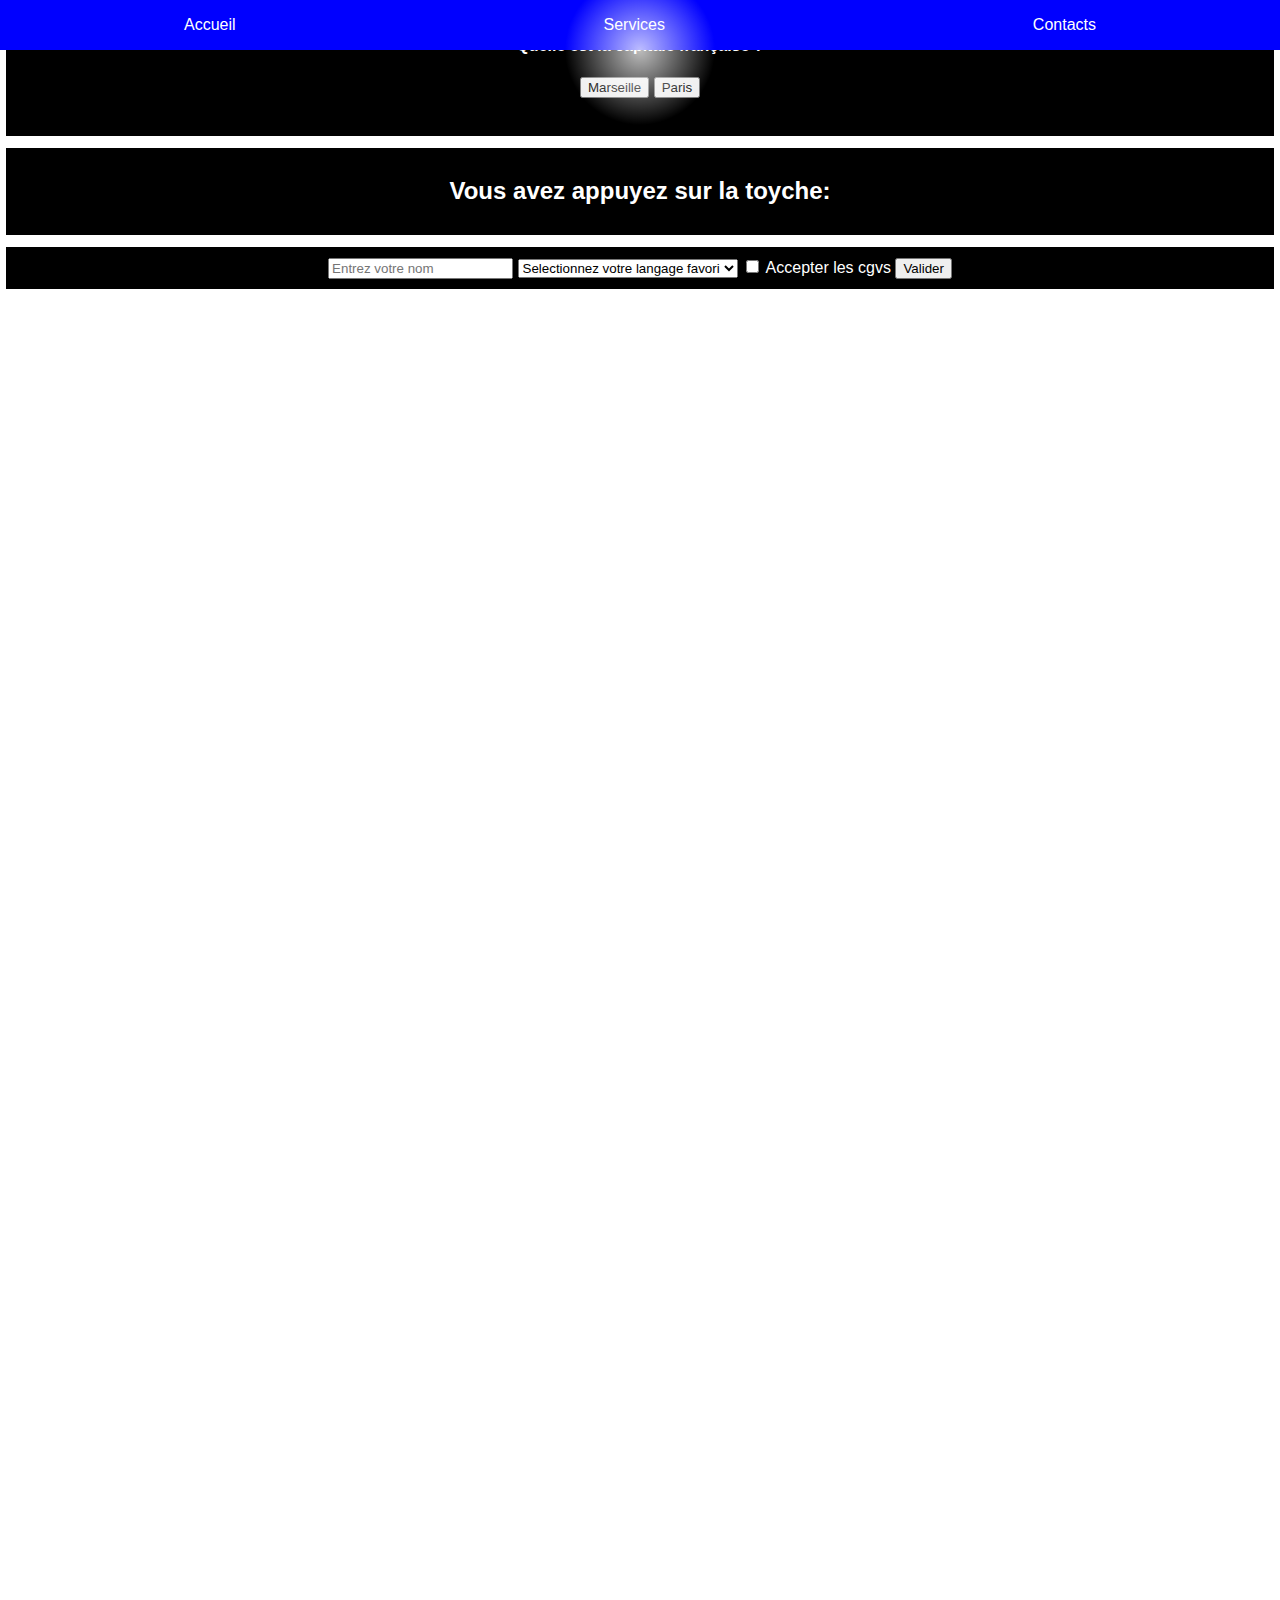
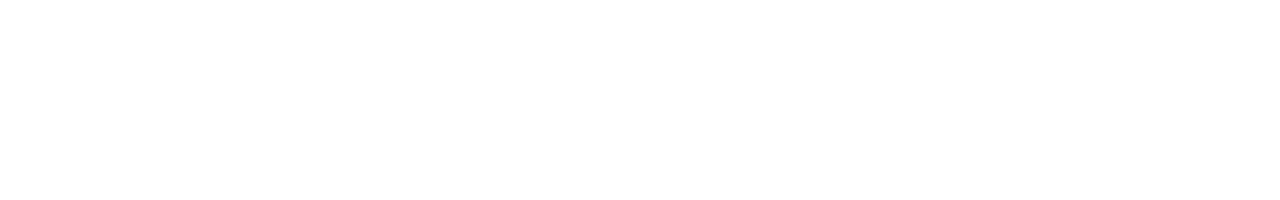
<file: JS/Cours2/cours/index.html>
<!DOCTYPE html>
<html lang="en">
<head>
    <meta charset="UTF-8">
    <title>Title</title>

    <link rel="stylesheet" href="style.css">
</head>
<body>
    <div class="click_event box">
        <h4>Quelle est la capitale française ?</h4>
        <button id="btn1">Marseille</button>
        <button id="btn2">Paris</button>
        <p>La bonne réponse est Panam</p>
    </div>

    <div class="mousemove"></div>
    
    <div class="keypress box">
        <h2>Vous avez appuyez sur la toyche: <span id="key"></span></h2>
    </div>

    <nav>
        <ul>
            <li>Accueil</li>
            <li>Services</li>
            <li>Contacts</li>
        </ul>
    </nav>

    <form action="" class="box">
        <input type="text" placeholder="Entrez votre nom">
        <select>
            <option value="">Selectionnez votre langage favori</option>
            <option value="Java">JAVA</option>
            <option value="JS">JS</option>
            <option value="PHP">PHP</option>
            <option value="PYTHON">PYTHON</option>
        </select>
        <input type="checkbox" id="cgv">
        <label for="cgv">Accepter les cgvs</label>
        <input type="submit" value="Valider">
        <div></div>
    </form>

    <script src="index.js"></script>
</body>
</html>
</file>
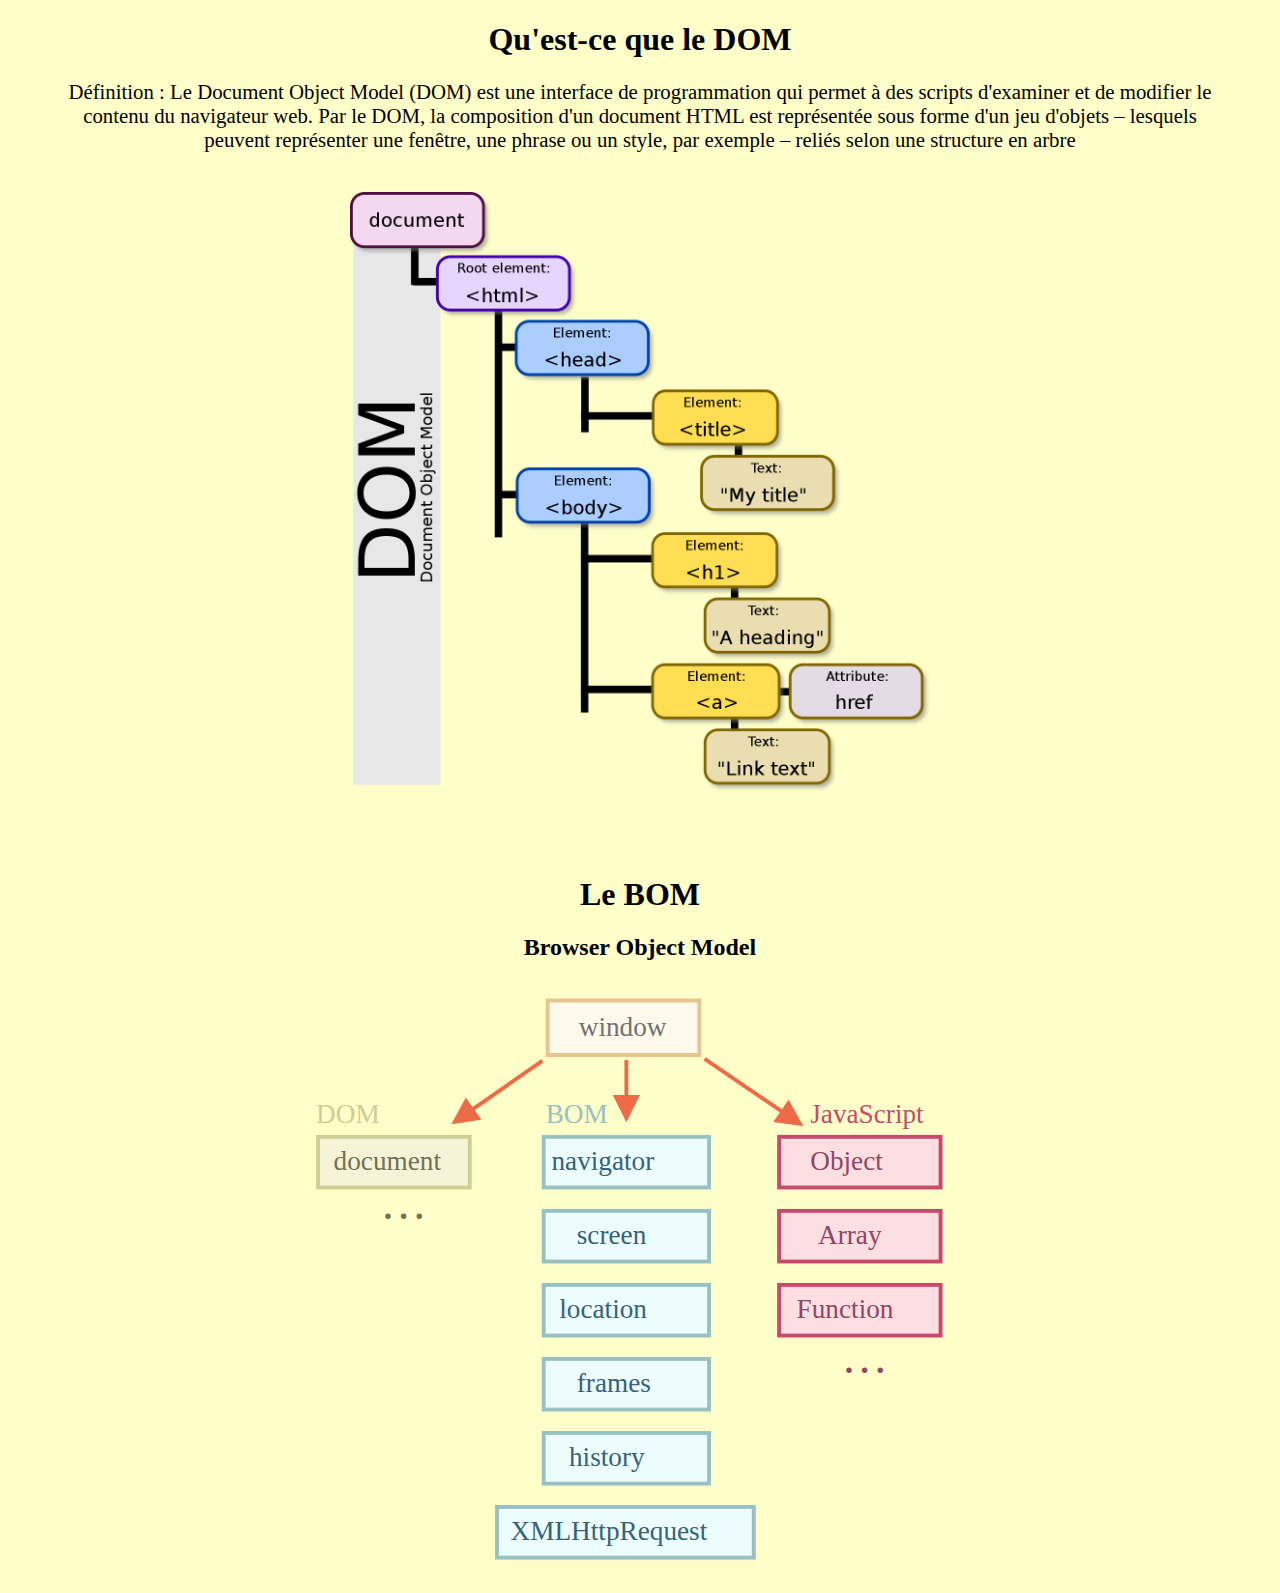
<file: JS/Cours2/supports/def.html>
<!DOCTYPE html>
<html lang="en">

<head>
  <meta charset="UTF-8">
  <meta http-equiv="X-UA-Compatible" content="IE=edge">
  <meta name="viewport" content="width=device-width, initial-scale=1.0">
  <title>Document</title>
</head>

<body style="text-align: center; font-family: 'Trebuchet MS'; background: rgb(255, 255, 202);">
  <h1>Qu'est-ce que le DOM</h1>

  <p style="margin: 10px 60px 40px; font-size: 1.3rem;">Définition : Le Document Object Model (DOM) est une interface de
    programmation qui
    permet à
    des scripts d'examiner et de modifier le contenu du navigateur web. Par le DOM, la composition d'un document HTML
    est représentée sous forme d'un jeu d'objets – lesquels peuvent représenter une fenêtre, une phrase ou un
    style, par exemple – reliés selon une structure en arbre</p>

  <img height="600" src="./dom.png" alt="">

  <h1 style="margin-top: 80px;">Le BOM</h1>
  <h2>Browser Object Model</h2>

  <img src="./BOM.svg" height="600" alt="">

</body>

</html>
</file>
<file: JS/Cours2/cours/style.css>
/* Click event */

* {
    box-sizing: border-box;
    font-family: sans-serif;
    list-style: none;
}

body{
    text-align: center;
    margin: 0;
    color: white;
    min-height: 200vh;
}

.box{
    border: 6px solid white;
    transition: 0.25s ease;
    background: black;
    padding: 10px;
    overflow-x: hidden;
}

p{
    visibility: hidden;
    width: 240px;
    margin: 10px auto 0;
    opacity: 0;
    transition: 0.6s;
    transform: translateX(-200px);
}

.question_clicked{
    background: blue;
    border-radius: 30px;
    border: 5px dashed pink;
}

.showResponse{
    visibility: visible;
    opacity: 1;
    transform: translateX(0px)
}


/* Mouse Event */

.mousemove{
    height: 50px;
    width: 50px;
    border: solid orange;
    border-radius: 50px;
    position: absolute;
    transform: translate(-50%, -50%);
    z-index: -100000;
}

nav{
    background: blue;
    position: fixed;
    width: 100%;
    height: 50px;
    top: 0px;
    transition: 0.4s;
}

nav::after{
    content: "";
    height: 150px;
    width: 150px;
    background: radial-gradient(
        circle closest-side,
        rgba(255,255,255,0.74),
        transparent
    );
    position: absolute;
    transform: translate(-50%, -50%);
    transition: 0.25s;
    z-index: 20;
    opacity: 0;
    left:var(--x);
    top:var(--y);
}

nav:hover::after{
    opacity: 1;
}

ul{
    display: flex;
    align-items: center;
    justify-content: space-around;
    padding: 0;
}
</file>
